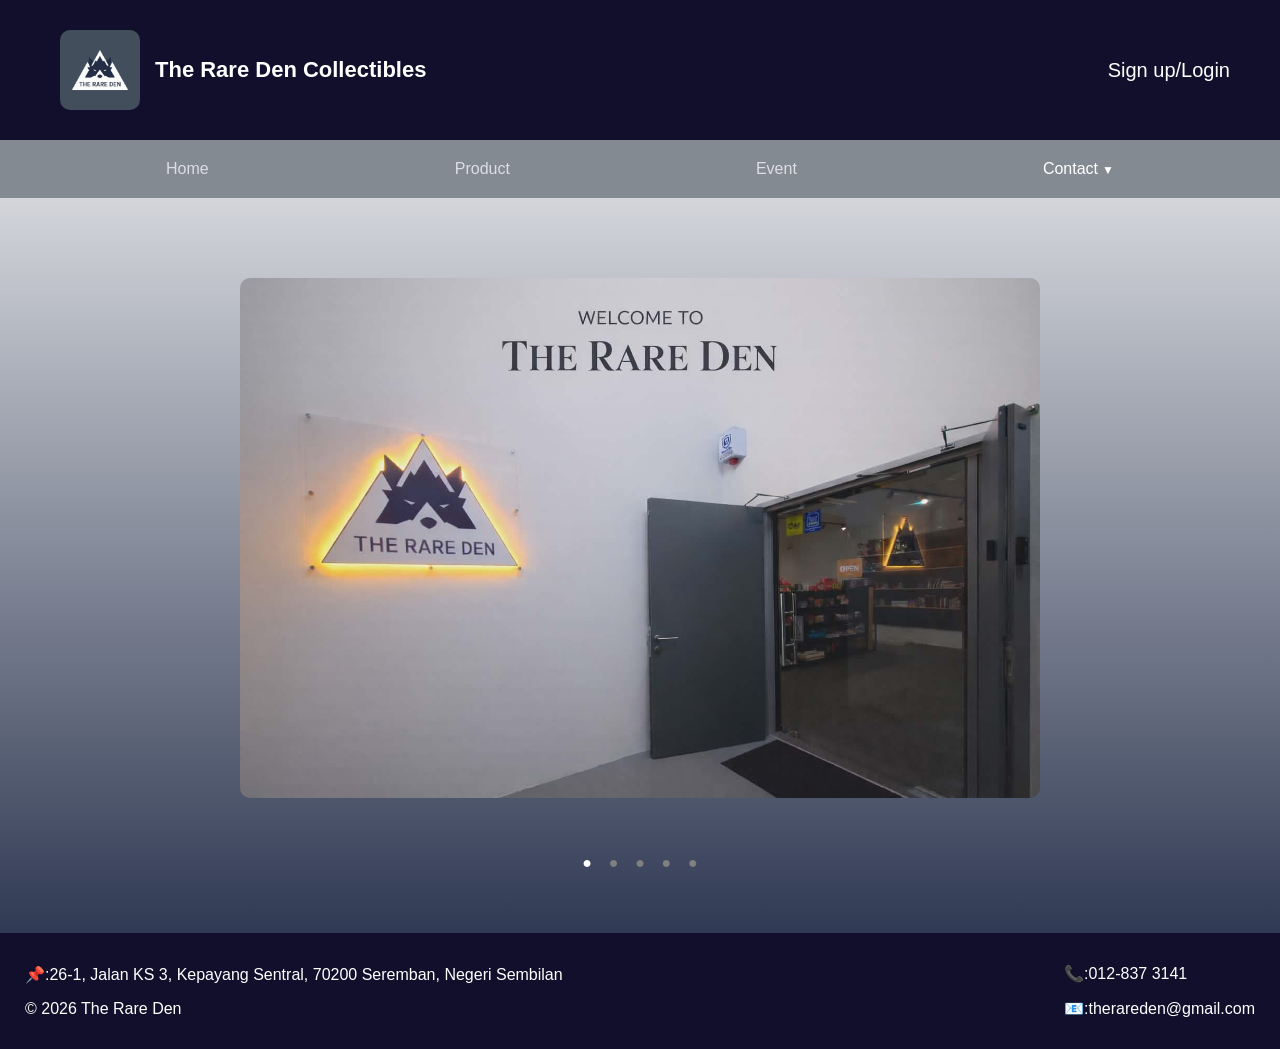
<file: index.html>
<!DOCTYPE html>
<html>
<head>
  <script async src="https://www.googletagmanager.com/gtag/js?id=G-76RGPY67KP"></script>
  <script>
    window.dataLayer=window.dataLayer || [];
    function gtag(){dataLayer.push(arguments);}

    gtag('js', new Date());
    gtag('config','G-76RGPY67KP');
  </script>
<title>The Rare Den Collectibles</title>
<link rel="stylesheet" href="style.css">
<style>
#slider{
  width: 100%;
  border-radius: 10px;
  object-fit: cover;
}
.dots{
  text-align: center;
  margin-top: 40px;
  line-height: 40px;
}
.dot{
  height: 12px;
  width: 12px;
  border-radius: 50%;
  cursor: pointer;
  display: inline-block;
  margin:5px;
  color: gray;
}

.active{
  color: white;
}

.slider-box{
max-width: 800px;
width: 100%;
height: 600px;
margin:auto;
display:flex;
overflow: hidden;
padding-top:80px;
}

.slider-box img{
  width: 100%;
  object-fit:cover;
  object-position: center;
}

 
</style>
</head>
<body>

      <div class="header-box">
    <div class="logo-box">
         <div style="display:flex;justify-content:space-between;align-items:center;padding:15px 30px;">
    <img src="img/logo.jpg" class="logo">
    <h1 class="title">The Rare Den Collectibles</h1>
  </div>
</div>
   
 <!-- 未登录状态 -->
  <div id="authArea">
 
 <a href="#" onclick="trackAuthClick('login_signup');login()">
  <div class="login">Sign up/Login</div>
 </a>
 </div>
  
   <!-- 已登录状态 -->
    <div id="userArea" style="display: none;">

      <div class="user-icons">

        <span class="icon">🔔</span>
        <span class="icon">🛒</span>

         <!-- Profile（下拉） -->
        <div class="profile-wrapper">

        <span class="icon" onclick="toggleProfileMenu()">
          👤 
        </span>

        <div id="profileMenu" class="profile-menu">

          <div class="menu-item">Settings</div>
          <div class="menu-item" onclick="logOut()">Logout</div>
        </div>
      </div>
    </div>
    </div>
      </div>

 <nav>
  <a href="index.html" onclick="trackNav('home')">Home</a>
  <a href="product.html" onclick="trackNav('product')">Product</a>
  <a href="event.html" onclick="trackNav('event')">Event</a>

  <div class="contact-wrapper" onclick="trackNav('contact')">

  <div class="contact-btn" id="contactBtn">
    Contact
    <span id="contact-arrow">▼</span>
  </div>

  <div class="contact-sidebar" id="contactSidebar">

    <a href="https://www.facebook.com/profile.php?id=61580062782317"
    target="_blank"
    rel="noopener noreferrer"
    onclick="trackSocial('facebook')">
      <span>></span>
      <span>Facebook</span>
    </a>

    <a href="https://www.instagram.com/theraredencollectibles/"
    target="_blank"
    rel="noopener noreferrer"
    onclick="trackSocial('instagram')">
      <span>></span>
      <span>Instagram</span>
    </a>

    <a href="https://wa.me/60128373141"
    target="_blank"
    rel="noopener noreferrer"
    onclick="trackSocial('whatsapp')">
     <span>></span>
      <span>Whatsapp</span>
    </a>
  </div>
  </div>
 </nav>

 <div class="slider-box">
  <img id="slider" src="img/rare-den.jpg">
 </div>
  <div class="dots">
     <span class="dot"onclick="setImage(0)">●</span>
     <span class="dot"onclick="setImage(1)">●</span>
      <span class="dot"onclick="setImage(2)">●</span>
       <span class="dot"onclick="setImage(3)">●</span>
       <span class="dot"onclick="setImage(4)">●</span>

</div>
 </div>

 <script>
  const image=[
    "img/rare-den.jpg",
    "img/Ga.jpg",
    "img/Optcg.jpg",
    "img/Ua.jpg",
    "img/Ptcg.jpg"
  ];

  let current=0;

  function showImage(index){
    document.getElementById("slider").src=image[index];

  const dot=document.getElementsByClassName("dot");
  for(let i=0;i<dot.length;i++){
    dot[i].classList.remove("active");
  }

dot[index].classList.add("active");
  }

 function nextImage() {
  current++;
  if(current>=image.length){
    current=0;
  }
  showImage(current)
 }

 function setImage(index){
  current=index;
  showImage(index);
 }

 setInterval(nextImage,3000);
 showImage(0);
 </script>

<footer class="footer">
  <div style="display:flex;justify-content:space-between;align-items:center;padding:10px 10px;">
<div>
  <p>📌:26-1, Jalan KS 3, Kepayang Sentral, 70200 Seremban, Negeri Sembilan</p>
   <p>© 2026 The Rare Den</p>
  </div>

  <div>
<p>📞:012-837 3141</p>
 <p>📧:therareden@gmail.com</p>
  </div>
  </div>
</footer>
<script src="main.js"></script>
</body>
</html>
</file>
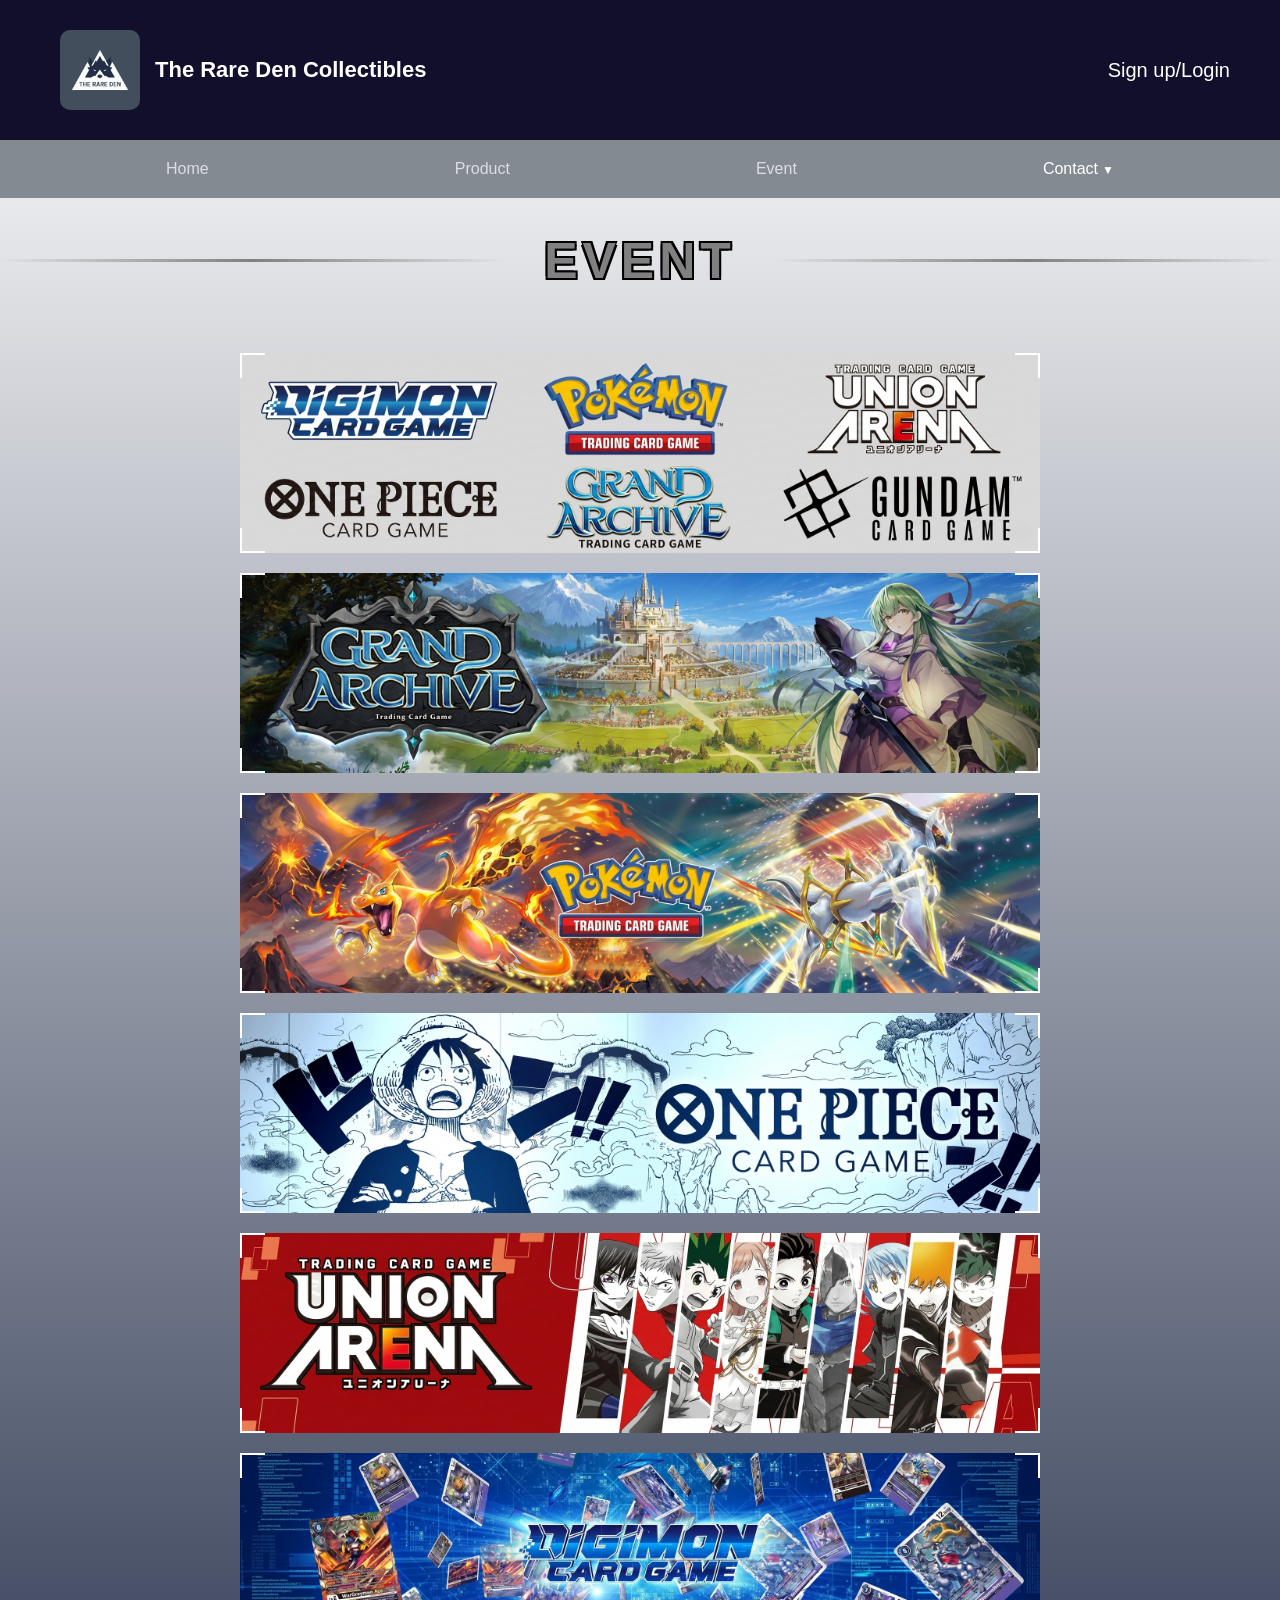
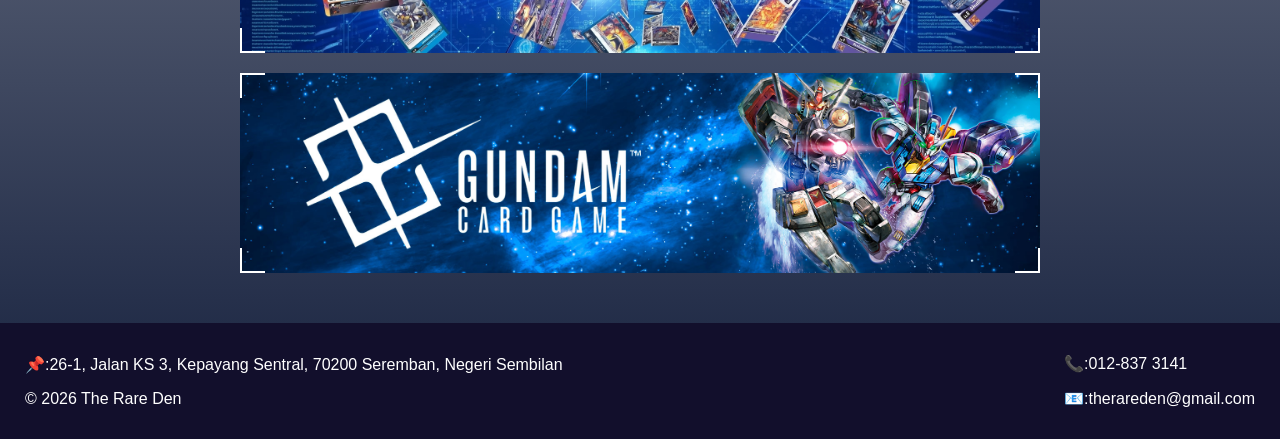
<file: event.html>
<!DOCTYPE html>
<html>
<head>
   <script async src="https://www.googletagmanager.com/gtag/js?id=G-76RGPY67KP"></script>
  <script>
    window.dataLayer=window.dataLayer || [];
    function gtag(){dataLayer.push(arguments);}

    gtag('js', new Date());
    gtag('config','G-76RGPY67KP');
  </script>
<title>Event</title>
<link rel="stylesheet" href="style.css">
<link rel="stylesheet" href="event.css">
</head>
<body>
  
    <div class="header-box">
    <div class="logo-box">
         <div style="display:flex;justify-content:space-between;align-items:center;padding:15px 30px;">
    <img src="img/logo.jpg" class="logo">
    <h1 class="title">The Rare Den Collectibles</h1>
  </div>
</div>
   
 <!-- 未登录状态 -->
  <div id="authArea">
 
 <a href="#" onclick="trackAuthClick('login_signup');login()">
  <div class="login">Sign up/Login</div>
 </a>
 </div>
  
   <!-- 已登录状态 -->
    <div id="userArea" style="display: none;">

      <div class="user-icons">

        <span class="icon">🔔</span>
        <span class="icon">🛒</span>

         <!-- Profile（下拉） -->
        <div class="profile-wrapper">

        <span class="icon" onclick="toggleProfileMenu()">
          👤 
        </span>

        <div id="profileMenu" class="profile-menu">

          <div class="menu-item">Settings</div>
          <div class="menu-item" onclick="logOut()">Logout</div>
        </div>
      </div>
    </div>
    </div>
      </div>

 <nav>
  <a href="index.html" onclick="trackNav('home')">Home</a>
  <a href="product.html" onclick="trackNav('product')">Product</a>
  <a href="event.html" onclick="trackNav('event')">Event</a>

  <div class="contact-wrapper" onclick="trackNav('contact')">

  <div class="contact-btn" id="contactBtn">
    Contact
    <span id="contact-arrow">▼</span>
  </div>

  <div class="contact-sidebar" id="contactSidebar">

    <a href="https://www.facebook.com/profile.php?id=61580062782317"
    target="_blank"
    rel="noopener noreferrer"
    onclick="trackSocial('facebook')">
      <span>></span>
      <span>Facebook</span>
    </a>

    <a href="https://www.instagram.com/theraredencollectibles/"
    target="_blank"
    rel="noopener noreferrer"
    onclick="trackSocial('instagram')">
      <span>></span>
      <span>Instagram</span>
    </a>

    <a href="https://wa.me/60128373141"
    target="_blank"
    rel="noopener noreferrer"
    onclick="trackSocial('whatsapp')">
     <span>></span>
      <span>Whatsapp</span>
    </a>
  </div>
  </div>
 </nav>

<!-- =========================
TITLE
========================= -->
  <h1 class="page-title">EVENT</h1>

  <div class="page">

    <div class="viewer">
         <!-- SIDEBAR（独立层） -->
    <!-- sidebar -->
     <div class="sidebar">
       <!-- close button -->
         <button class="close-btn">《</button>
  <div class="sidebar-slot"></div>
  </div>
  <!-- CONTENT -->
     <div class="content">
      <div class="event-content">
          <h2 id="no-event" style="display: none;">NO EVENT</h2>
          <div id="event-grid" class="event-grid"></div>
          <div id="pagination"></div>
      </div>
     </div>
     </div>

     <!-- =========================
         MAIN
    ========================== -->
<div class="main">
    <!-- EVENT LIST -->
  <div class="event-list">
    <div class="game-card"><img src="img/all-tcg.png" alt=""></div>
    <div class="game-card"><img src="img/ga-event.png" alt=""></div>
    <div class="game-card"><img src="img/pokemon-event.png" alt=""></div>
    <div class="game-card"><img src="img/op-event.png" alt=""></div>
    <div class="game-card"><img src="img/ua-event.png" alt=""></div>
    <div class="game-card"><img src="img/dtcg-event.png" alt=""></div>
    <div class="game-card"><img src="img/gundam-event.jpg" alt=""></div>
    </div>

    
    </div>
  </div>
<script>
  /* =========================
   DATA
========================= */
const map=[
  {
  category:"all",
  icon:"ALL"
  },
  {
    category:"Grand Archive",
    icon:"img/Galogo.png",
    events:[
      {
        title:"Grand Archieve Shop Battle",
        date:"",
        link:""
      },
       {
        title:"Grand Archieve Shop Battle",
        date:"",
        link:""
      },
       {
        title:"Grand Archieve Shop Battle",
        date:"",
        link:""
      },
       {
        title:"Grand Archieve Shop Battle",
        date:"",
        link:""
      },
       {
        title:"Grand Archieve Shop Battle",
        date:"",
        link:""
      },
       {
        title:"Grand Archieve Shop Battle",
        date:"",
        link:""
      },
       {
        title:"Grand Archieve Shop Battle",
        date:"",
        link:""
      },
       {
        title:"Grand Archieve Shop Battle",
        date:"",
        link:""
      },
       {
        title:"Grand Archieve Shop Battle",
        date:"",
        link:""
      },
       {
        title:"Grand Archieve Shop Battle",
        date:"",
        link:""
      },
       {
        title:"Grand Archieve Shop Battle",
        date:"",
        link:""
      }
    ]
  },
  {
    category:"Pokemon TCG",
    icon:"img/Ptcglogo.png",
    events:[]
  },
  {
    category:"One Piece TCG",
    icon:"img/Oplogo.png",
    events:[
      {
        title:"[June] Meet-up event [ID,MY,PH,SG] ",
        date:"2026年06月03日 (週三) 20:00",
        link:"https://www.bandai-tcg-plus.com/event/6624898?applicationOpenFlg=false&countryCode[]=MY&distance=&endDate=&eventFormatId=&eventSeriesId=&favorite=false&gameFormatId=&infinite=false&keyword=&limit=20&offset=0&organizerId=&organizerName=&postcode=&prefCode[]=MY-05&startDate=2026-05-27&streetAddress="
      },
      {
        title:"[June] Standard Battle [ID,MY,PH,SG]",
        date:"2026年06月05日 (週五) 20:00",
        link:"https://www.bandai-tcg-plus.com/event/6624902?applicationOpenFlg=0&countryCode[]=MY&currentLat&currentLng&distance=&endDate=&eventSeriesId=&favorite=0&gameFormatId=&gameTitleId=8&keyword=&limit=20&offset=0&order=1&organizerName=&pastEventDisplayFlg=0&postcode=&prefCode[]=MY-05&startDate=2026-05-27&streetAddress="
      },
      {
        title:"[June] Meet-up event [ID,MY,PH,SG] ",
        date:"2026年06月12日 (週五) 20:00",
        link:"https://www.bandai-tcg-plus.com/event/6624903?applicationOpenFlg=false&countryCode[]=MY&distance=&endDate=&eventFormatId=&eventSeriesId=&favorite=false&gameFormatId=&infinite=false&keyword=&limit=20&offset=0&organizerId=&organizerName=&postcode=&prefCode[]=MY-05&startDate=2026-05-27&streetAddress="
      },
      {
        title:"[July] Meet-up event [ID,MY,PH,SG] ",
        date:"2026年07月01日 (週三) 20:00",
        link:"https://www.bandai-tcg-plus.com/event/7121573?applicationOpenFlg=false&countryCode[]=MY&distance=&endDate=&eventFormatId=&eventSeriesId=&favorite=false&gameFormatId=&infinite=false&keyword=&limit=20&offset=0&organizerId=&organizerName=&postcode=&prefCode[]=MY-05&startDate=2026-05-27&streetAddress="
      },
      {
        title:"[July] Standard Battle [ID,MY,PH,SG] ",
        date:"2026年07月03日 (週五) 20:00",
        link:""
      },
      {
        title:"[July] Meet-up event [ID,MY,PH,SG] ",
        date:"2026年07月08日 (週三) 20:00",
        link:""
      },
      {
        title:"[July] Standard Battle [ID,MY,PH,SG] ",
        date:"2026年07月10日 (週五) 20:00",
        link:""
      }
    ]
  },
  {
    category:"Union Arena",
    icon:"img/Ualogo.png",
    events:[
      {
       title:"[June] MEETUP EVENT [ID,MY,PH,SG] ",
       date:"2026年06月09日 (週二) 21:00",
       link:"https://www.bandai-tcg-plus.com/event/6625000?applicationOpenFlg=0&countryCode[]=MY&distance=&endDate=&eventFormatId=&eventSeriesId=&favorite=0&gameFormatId=&infinite=false&keyword=&limit=20&offset=0&organizerId=&organizerName=&postcode=&startDate=2026-05-26&streetAddress="
       },
      {
        title:"[June] UNI-TICKET GET BATTLE [ID,MY,PH,SG] ",
        date:"2026年06月16日 (週二) 21:00",
        link:"https://www.bandai-tcg-plus.com/event/6625004?applicationOpenFlg=0&countryCode[]=MY&distance=&endDate=&eventFormatId=&eventSeriesId=&favorite=0&gameFormatId=&infinite=false&keyword=&limit=20&offset=0&organizerId=&organizerName=&postcode=&prefCode[]=&startDate=2026-05-27&streetAddress="
      },
      {
        title:"[July] MEETUP EVENT [ID,MY,PH,SG] ",
        date:"2026年06月23日 (週二) 21:00",
        link:"https://www.bandai-tcg-plus.com/event/6625004?applicationOpenFlg=false&countryCode[]=MY&distance=&endDate=&eventFormatId=&eventSeriesId=&favorite=false&gameFormatId=&infinite=false&keyword=&limit=20&offset=0&organizerId=&organizerName=&postcode=&startDate=2026-05-27&streetAddress="
      },
      {
        title:"[July] MEETUP EVENT [ID,MY,PH,SG]",
        date:"2026年07月08日 (週三) 20:00",
        link:"https://www.bandai-tcg-plus.com/event/7032569?applicationOpenFlg=false&countryCode[]=MY&distance=&endDate=&eventFormatId=&eventSeriesId=&favorite=false&gameFormatId=&infinite=false&keyword=&limit=20&offset=0&organizerId=&organizerName=&postcode=&startDate=2026-05-27&streetAddress="
      },
      {
        title:"[July] UNI-TICKET GET BATTLE [ID,MY,PH,SG] ",
        date:"2026年07月14日 (週二) 20:00",
        link:"https://www.bandai-tcg-plus.com/event/7032559?applicationOpenFlg=false&countryCode[]=MY&distance=&endDate=&eventFormatId=&eventSeriesId=&favorite=false&gameFormatId=&infinite=false&keyword=&limit=20&offset=0&organizerId=&organizerName=&postcode=&startDate=2026-05-27&streetAddress="
      },
      {
        title:"[July] UNI-TICKET GET BATTLE [ID,MY,PH,SG] ",
        date:"2026年07月21日 (週二) 20:00",
        link:"https://www.bandai-tcg-plus.com/event/7032560?applicationOpenFlg=false&countryCode[]=MY&distance=&endDate=&eventFormatId=&eventSeriesId=&favorite=false&gameFormatId=&infinite=false&keyword=&limit=20&offset=0&organizerId=&organizerName=&postcode=&startDate=2026-05-27&streetAddress="
      }
    ]
  },
  {
    category:"Digimon TCG",
    icon:"img/dtcglogo.png",
    events:[
      {
        title:"[June] Tamer Battle [ID,MY,PH,SG] ",
        date:"2026年06月16日 (週二) 19:00",
        link:"https://www.bandai-tcg-plus.com/event/6624955?applicationOpenFlg=0&countryCode[]=MY&distance=&endDate=&eventFormatId=&eventSeriesId=&favorite=0&gameFormatId=&infinite=false&keyword=&limit=20&offset=0&organizerId=&organizerName=&postcode=&startDate=2026-05-27&streetAddress="
      },
      {
        title:"[June] Tamer Battle [ID,MY,PH,SG] ",
        date:"2026年06月23日 (週二) 19:00",
        link:"https://www.bandai-tcg-plus.com/event/6624956?applicationOpenFlg=false&countryCode[]=MY&distance=&endDate=&eventFormatId=&eventSeriesId=&favorite=false&gameFormatId=&infinite=false&keyword=&limit=20&offset=0&organizerId=&organizerName=&postcode=&startDate=2026-05-27&streetAddress="
      },
      {
        title:"[July] Tamer Battle [ID,MY,PH,SG] ",
        date:"2026年07月08日 (週三) 20:00",
        link:"https://www.bandai-tcg-plus.com/event/7032552?applicationOpenFlg=false&countryCode[]=MY&distance=&endDate=&eventFormatId=&eventSeriesId=&favorite=false&gameFormatId=&infinite=false&keyword=&limit=20&offset=0&organizerId=&organizerName=&postcode=&startDate=2026-05-27&streetAddress="
      }
    ]
  },
  {
    category:"Gundam TCG",
    icon:"img/gundamlogo.png",
    events:[
      {
        title:"[Jul-Sep] Shop battle 2026 season3 [ID,MY,PH,SG] ",
        date:"2026年07月11日 (週六) 15:00",
        link:""
      },
      {
        title:"[Jul-Sep] Shop battle 2026 season3 [ID,MY,PH,SG] ",
        date:"2026年07月18日 (週六) 15:00",
        link:""
      },
      {
        title:"[Jul-Sep] Shop battle 2026 season3 [ID,MY,PH,SG] ",
        date:"2026年07月25日 (週六) 15:00",
        link:""
      },
      {
        title:"[Jul-Sep] Shop battle 2026 season3 [ID,MY,PH,SG] ",
        date:"2026年08月01日 (週六) 15:00",
        link:""
      },
      {
        title:"[Jul-Sep] Shop battle 2026 season3 [ID,MY,PH,SG] ",
        date:"2026年08月08日 (週六) 15:00",
        link:""
      },
      {
        title:"[Jul-Sep] Shop battle 2026 season3 [ID,MY,PH,SG] ",
        date:"2026年08月15日 (週六) 15:00",
        link:""
      }
    ]
  }
]
/* =========================
   DOM
========================= */
const cards=document.querySelectorAll(".game-card");

const sidebar=document.querySelector(".sidebar");
const sidebarSlot=document.querySelector(".sidebar-slot");

const eventList=document.querySelector(".event-list");

const closeBtn=document.querySelector(".close-btn");

const content=document.querySelector(".content");
const eventContent=document.querySelector(".event-content");

const noEvent=document.getElementById("no-event");

const grid=document.getElementById("event-grid");

const pagination=document.getElementById("pagination");

let currentEvents=[];

let currentPage=1;

const pageSize=6;


/* =========================
   CLICK EVENT CARD
========================= */
cards.forEach((card,i)=>{
  card.addEventListener("click",()=>{
    /* UI SWITCH */
    eventList.classList.add("hide");

    sidebar.classList.add("show");

    closeBtn.classList.add("show");

    content.classList.add("show");

    /* RENDER SIDEBAR ICON */
    renderSidebar(i);

    /* UPDATE CONTENT */
    if(map[i].category==="all"){
      showAll();
    }else{
    updateContent(map[i]);
    }
  });
});


/* =========================
   RENDER SIDEBAR
========================= */
function renderSidebar(activeIndex){

  sidebarSlot.innerHTML="";

  map.forEach((data,index)=>{

    const icon=document.createElement("div");

    icon.className="sidebar-icon";

    if(index === activeIndex){
      icon.classList.add("active");
    }

       /* 统一结构（不再用 all-btn） */
    if(data.category==="all"){

      icon.innerHTML=`
      <span>ALL</span>
        `;
    }else{
    icon.innerHTML=`
    <img src="${data.icon}">
    `;
    }

      /* CLICK SIDEBAR ICON */
      icon.addEventListener("click",()=>{

        document
        .querySelectorAll(".sidebar-icon")
        .forEach(e1 => e1.classList.remove("active"));

        icon.classList.add("active");

        if(data.category==="all"){
          showAll();
        }else{
        updateContent(data);
        }
        });

        sidebarSlot.appendChild(icon);
      });
  }

/* =========================
 UPDATE CONTENT
========================= */
function updateContent(data){

  currentEvents=data.events || [];
  currentPage=1;

  renderEvents(currentEvents);

}

/* =========================
   SHOW ALL
========================= */
function showAll(){

  currentEvents=map
  .filter(item=>item.category!=="all")
  .flatMap(item=>item.events || []);

  currentPage=1;

  renderEvents(currentEvents);
}

/* =========================
   RENDER EVENTS（核心渲染函数）
========================= */
function renderEvents(events){

  const totalPages=Math.ceil(events.length / pageSize);


   // EMPTY STATE
   if(events.length===0){
    noEvent.style.display="flex";
    grid.innerHTML="";
    pagination.innerHTML="";
    return;
   }

   noEvent.style.display="none";

   // 当前页数据
   const start=(currentPage - 1)* pageSize;

   const end=start + pageSize;
   
   const pageEvents=events.slice(start,end);

 // 渲染卡片
  grid.innerHTML=pageEvents.map(event=>`
  <div class="event-card">
    <h2 class="event-title">
    ${event.title}
    </h2>
    <div class="divider"></div>
    <p class="event-date">
      ${event.date}
      </p>
      </div>
      `).join("");

      renderPagination(totalPages);

 /* =========================
     CLICK EVENT CARD
  ========================= */
document.querySelectorAll(".event-card")
.forEach((card,index)=>{

  card.addEventListener("click",()=>{

    window.location.href=
    pageEvents[index].link;
  });
});
renderPagination(totalPages);
}


/* =========================
   CLOSE BUTTON
========================= */
closeBtn.addEventListener("click",()=>{

  eventList.classList.remove("hide");

  sidebar.classList.remove("show");

  closeBtn.classList.remove("show");

  content.classList.remove("show");

});

function renderPagination(totalPages){
  pagination.innerHTML="";

  if(totalPages<=1)return;

    // 《 -3页
    const jumpPrev=document.createElement("button");
    jumpPrev.innerText="《";
    jumpPrev.addEventListener("click",()=>{
      currentPage=Math.max(1, currentPage - 3);
      renderEvents(currentEvents);
    });
    pagination.appendChild(jumpPrev);

      // < 上一页
const prev=document.createElement("button");
prev.innerText="<"
prev.addEventListener("click",()=>{
  if(currentPage > 1){
    currentPage--;
    renderEvents(currentEvents);
  }
});
pagination.appendChild(prev);

 /* =========================
     PAGE RANGE
  ========================= */
 // 页码范围（最多5个）
 let startPage=Math.max(1, currentPage - 2);
 let endPage=startPage + 4;

   // PREVENT OVERFLOW
 if(endPage > totalPages){

  endPage=totalPages;

  startPage=Math.max(1 , endPage - 4);
 }

   /* =========================
     PAGE BUTTONS
  ========================= */
  for(let i=startPage; i<=endPage;i++){

    const btn=document.createElement("button");

    btn.innerText=i;

     // ACTIVE PAGE
     if(i === currentPage){
      btn.classList.add("active-page");
     }

    // CLICK PAGE
    btn.addEventListener("click",()=>{
      currentPage=i;

      renderEvents(currentEvents);
    });

    pagination.appendChild(btn);
  }

  /* =========================
     DOTS + LAST PAGE
  ========================= */
  if(endPage < totalPages){
    const dots=document.createElement('span');

    dots.className="dots";

    dots.innerText="......";

    pagination.appendChild(dots);

    const last=document.createElement("button");

    last.innerText=totalPages;

    last.addEventListener("click",()=>{

      currentPage=totalPages;

      renderEvents(currentEvents);
    });

    pagination.appendChild(last);
  }

    /* =========================
     > NEXT PAGE
  ========================= */
  const next=document.createElement("button");

  next.innerHTML=">";

  next.addEventListener('click',()=>{

    if(currentPage < totalPages){

      currentPage++;

      renderEvents(currentEvents);
    }
  });

  pagination.appendChild(next);

    /* =========================
     》 JUMP NEXT 3 PAGE
  ========================= */
  const jumpNext=document.createElement("button");

  jumpNext.innerText="》";

  jumpNext.addEventListener("click",()=>{

    currentPage=
    Math.min(totalPages,currentPage + 3);

    renderEvents(currentEvents);
  });
  pagination.appendChild(jumpNext);
}
</script>

<div class="footer">
  <div style="display:flex;justify-content:space-between;align-items:center;padding:10px 10px;">
<div>
 <p>📌:26-1, Jalan KS 3, Kepayang Sentral, 70200 Seremban, Negeri Sembilan</p>
   <p>© 2026 The Rare Den</p>
  </div>

  <div>
<p>📞:012-837 3141</p>
 <p>📧:therareden@gmail.com</p>
  </div>
  </div>
</div>
<script src="main.js"></script>
</body>
</html>
</file>
<file: style.css>
*{
  box-sizing: border-box;
}

html,
body{
  min-height: 100vh;
}

body{
    background: linear-gradient(to bottom, #ffffff, #16213e) no-repeat;
    font-family: Arial;
    margin: 0;
    min-height: 100vh;
    overflow-x: hidden;

    display: flex;
    flex-direction: column;
    }

nav{
  background: #848a92;
  
  display: flex;
  align-items: center;
  justify-content: space-evenly;
  padding: 20px;
  gap: 100px;

}

nav a{
  color: #dddde6;
  text-decoration: none;
}


.footer{
  background-color: #120f2c;
  color: white;
  text-align: left;
  padding: 5px 15px;

  margin-top: 50px;
  bottom: 0;
}

.header-box{
  display: flex;
  justify-content: space-between;
  align-items: center;
  padding: 15px 30px;
  background-color:  #120f2c;
}

.logo-box{
  display: flex;
  align-items: center;
}

.logo{
  width: 80px;
  border-radius: 10px;
}

.title{
  margin-left: 15px;
  font-size: 22px;
  color: white;

  white-space: nowrap;
}

#authArea{
display: flex;
align-items: center;
}

#authArea a{
  color: white;
  text-decoration: none;
  font-size: 18px;
}

.login{
  margin-right: 20px;
  font-size: 20px;

  display: flex;
  align-items: center;

  white-space: nowrap;
}

#userArea{
  display: none;
  align-items: center;
}

.user-icons{
  display: flex;
  align-items: center;
  gap: 20px;
  font-size: 20px;
  color: white;

  margin-right:20px ;
}

.icon{
  cursor: pointer;
  transition: 0.2s;
}

.icon:hover{
  transform: scale(1.2);
}

/* profile dropdown */
.profile-wrapper{
  position: relative;
}

.profile-menu{
  position: absolute;
  top: 40px;
  left: 50%;

  transform: translateX(-50%);

  background: white;
  color: black;
  width: 120px;
  height: auto;

  border-radius: 20px;
  display:none ;

  box-shadow: 0 5px 15px rgba(0,0,0,0.2);

  z-index: 1000;
}

.profile-menu.show{
  display: block;
}

.menu-item{
  padding: 10px;
  cursor: pointer;
}

.menu-item:hover{
  background:#eee;
}

/* 第一项 */
.menu-item:first-child:hover{
  border-top-left-radius: 20px;
  border-top-right-radius: 20px;
}

/* 最后一项 */
.menu-item:last-child:hover{
  border-bottom-left-radius: 20px;
  border-bottom-right-radius: 20px;
}

main{
  padding: 20px;
}

.contact-wrapper{
  position: relative;
}

/* Contact按钮 */
.contact-btn{
  display: flex;
  align-items: center;
  gap: 4px;

  cursor: pointer;
  color: white;

  line-height: 1;
}

/* 箭头 */
#contact-arrow{
  display: flex;
  align-items: center;
  justify-content: center;

  font-size: 12px;

  line-height: 1;
  margin-top: 1px;
  transition: 0.3s;
}

/* 打开后箭头旋转 */
#contact-arrow.active{
  transform: rotate(180deg);
}

/* 抽屉 */
.contact-sidebar{
  position: absolute;

  top: 40px;
  right: 50%;

  width: 200px;
  background: #848a92;

  padding:10px;

  display: flex;
  flex-direction: column;
  gap: 15px;

  border-radius: 20px;

  /* 默认隐藏 */
  opacity: 0;
  visibility: hidden;

  transform:translateX(50%) translateY(-10px);

  transition: 0.3s;

  z-index: 1000;
}

/* 打开 */
.contact-sidebar.show{
  opacity: 1;
  visibility: visible;
  transform:translateX(50%) translateY(0);
}

/* link */
.contact-sidebar a{
  display: flex;
  align-items: center;
  justify-content: center;
  color: white;
  text-decoration: none;
  font-size: 20px;
  gap: 20px;
  width: 100%;
}
</file>
<file: event.css>
/* =========================
   TITLE
========================= */
.page-title{
display:flex;
align-items: center;
justify-content: center;
gap:40px;

font-size: 50px;
font-weight: bold;
letter-spacing: 5px;
color: gray;


text-shadow: 
-2px -2px 0 black,
2px -2px 0 black,
-2px 2px 0 black,
2px 2px 0 black;
}

.page-title::before,
.page-title::after{
    content: "";
    flex:1;
    height: 3px;

    background:linear-gradient(
        to right,
        transparent,
        gray,
        transparent
    );
}


/* =========================
   PAGE WRAPPER
========================= */
.page{
    width: 100%;
    min-height: 100vh;
    display: flex;
    flex-direction: column;

}


/* =========================
   LAYER
========================= */
.event-list,
.sidebar,
.close-btn,
.content{
    transition:
     0.6s ease,
     opacity 0.6s ease
}

/* =========================
   SIDEBAR (永远左边)
========================= */
/* 左边 */
.sidebar{
width:120px;
min-width: 120px;
padding: 10px;

height: auto;

background: rgba(255,255,255,0.08);
 backdrop-filter: blur(20px);
color:white;
 border: 2px solid white;
  border-radius: 30px;

display: flex;
flex-direction: column;

position: absolute;
left: 80px;

box-sizing: border-box;
opacity: 0;

transform: translateX(-30px);

transition: 
transform 0.6s ease,
opacity 0.6s ease;
}

.sidebar.show{
    opacity: 1;

    pointer-events: auto;

    transform: translateX(0);
}

/* =========================
   CLOSE BUTTON
========================= */
.close-btn{
    width: 90px;
    height: 90px;

    border: 2px solid white;
    cursor: pointer;

    font-size: 30px;
    padding-right: 20px;

    background: rgba(255,255,255,0.08);
    backdrop-filter: blur(20px);

    border-radius: 30px;

    position: absolute;
    top: 50%;
    left: calc(100% + 50px);



    transform: 
    translateY(-50%)
    translateX(-20px);

    opacity: 0;
    pointer-events: none;

    transition:
    transform 0.6s ease,
    opacity 0.6s ease;
}

.close-btn.show{
    opacity: 1;
    pointer-events: auto;

    transform:
    translateY(-50%)
    translateX(0);
}
/* =========================
   SIDEBAR SLOT
========================= */
.sidebar-slot{
    margin-top:20px ;
    display: flex;
    flex-direction: column;
    gap: 20px;
    align-items: center;
}

 /* =========================
   SIDEBAR ICON
========================= */
.sidebar-icon{
    width: 100px;
    height: 100px;

    cursor: pointer;

    border-radius: 10px;


    overflow: hidden;

    opacity: 0.8;

    transition: 0.25s ease;
}

/* hover */
.sidebar-icon:hover{
    opacity: 1;
    transform: scale(1.1);

}

/* active icon */
.sidebar-icon.active{
    opacity: 1;
    outline: 2px solid white;
    transform: scale(0.8);
}

/* sidebar image */
.sidebar-icon img{
    width: 100%;
    height: 100%;

    object-fit: contain;

    display: block;

    padding: 5px;
    box-sizing: border-box;
}

.sidebar-icon span{
    font-size: 20px;
    font-weight: bold;

    display: flex;
    justify-content: center;
    align-items: center;

    width: 100%;
    height: 100%;
    
}

/* =========================
   MAIN AREA
========================= */
.main{
    display: flex;
    justify-content: center;
    align-items: flex-start;

    width: 100%;
    min-height: 100vh;

  padding-top: 30px;
  box-sizing: border-box;
  gap: 20px;
}

/* =========================
   EVENT LIST
========================= */
.event-list{
    display: flex;
    flex-direction: column;
    gap: 20px;


    align-items:center;
    justify-content: center;
    
    width: 100%;

    opacity: 1;

    transition: 
    transform 0.6s ease, opacity 0.6s ease;
}

/* hidden */
.event-list.hide{
    opacity: 0;

    transform: 
    translateX(-50%)
    translateY(40px);

    pointer-events: none;
}

/* =========================
   GAME CARD
========================= */
.game-card{
    position: relative;

    width:min(800px,100%);
    height: 200px;
    background: transparent;

     flex-shrink: 0;
    overflow: hidden;
    cursor: pointer;
    
    overflow: hidden;
}

/* corner border */
.game-card::before,
.game-card::after{
    content: "";
    position: absolute;
    inset: 0;
    pointer-events: none;

     background: 
    /* 左上 */
      linear-gradient(white,white)top left,
      linear-gradient(white,white)top left,

     /* 右上 */
      linear-gradient(white,white)top right,
      linear-gradient(white,white)top right,

    /* 左下 */
      linear-gradient(white,white)bottom left,
      linear-gradient(white,white)bottom left,

     /* 右下 */
      linear-gradient(white,white)bottom right,
      linear-gradient(white,white)bottom right;

    background-repeat: no-repeat;

    background-size: 
    25px 2px,2px 25px,/* 左上 横 + 竖 */
    25px 2px,2px 25px, /* 右上 */
    25px 2px,2px 25px,/* 左下 */
    25px 2px,2px 25px; /* 右下 */

transition: all 0.5s ease;
}

.game-card img{
        object-fit:cover;
        width: 100%;
        height: 100%;
        display: block;
}

/* =========================
   CONTENT
========================= */
.content{

    position: absolute;

    left: 390px;

    width: calc(100% - 450px);

    transform: 
    translateX(-50%)
    translateY(40px);

   display: flex;

   justify-content: center;
   align-items: center;

   padding: 0;
   pointer-events: none;

   opacity: 0;

   transition: 
   transform 0.6s ease,
   opacity 0.6s ease;
}

.content.show{
    opacity: 1;

    pointer-events: auto;

    transform: 
    translateX(0)
    translateY(0);
}

.event-content{
   max-width: 1450px;
   width: 100%;
    height: 1300px;

    background: rgba(255,255,255,0.08);

    outline: 2px solid white;

    padding: 30px;

    border-radius: 30px;

    box-sizing: border-box;

}

.sidebar,
.content{
    top: 400px;
}

/* =========================
   EVENT CARD
========================= */
.event-grid{
    display: flex;
    flex-direction: column;
    justify-content: center;
    align-items: center;
    gap: 20px;
}

.event-card{
max-width: 800px;
width: 100%;
  
    padding: 15px;

    border: 1px solid #ccc;

    border-radius: 10px;

    background: white;

    color: black;

    cursor: pointer;

    transition: 0.3s ease;
}

.event-card:hover{
    transform: scale(1.02);
}

.event-title{
    font-size: 20px;

    margin-bottom: 10px;
}

.divider{
    width: 100%;

    height: 1px;

    background: gray;

    margin-bottom: 10px;
    margin-top: 10px;
}

.event-date{
    font-size: 20px;
}

#no-event{
   height: 100%;

   justify-content: center;
   align-items: center;

    text-align: center;

    font-size: 30px;

    font-weight: bold;

    display: none;
}

#pagination{
    display: flex;

    justify-content: center;

    align-items: center;

    gap: 10px;

    margin-top: 40px;

    flex-wrap: wrap;
}

#pagination button{
    width: 45px;
    height: 45px;

    border: none;

    border-radius: 10px;

    cursor: pointer;

    font-size: 20px;
    font-weight: bold;
}

#pagination button:hover{
    transform: scale(1.05);
} 

.active-page{
    background:black;
    color: white;
}

.dots{
    padding: 10px 15px;
    
    border: 2px solid white;

    border-radius: 10px;

    font-size: 30px;
}

@media(max-width:768px){
    .page-title{
        font-size: 30px;
        gap:15px ;
    }

    .sidebar{
        left: 10px;
        width: 90px;
        min-width: 90px;
    }

    .sidebar-icon{
        width: 70px;
        height: 70px;
    }

    .event-content{
        padding: 15px;
    }

    #pagination button{
        width: 35px;
        height: 35px;
        font-size: 10px;
    }

}
</file>
